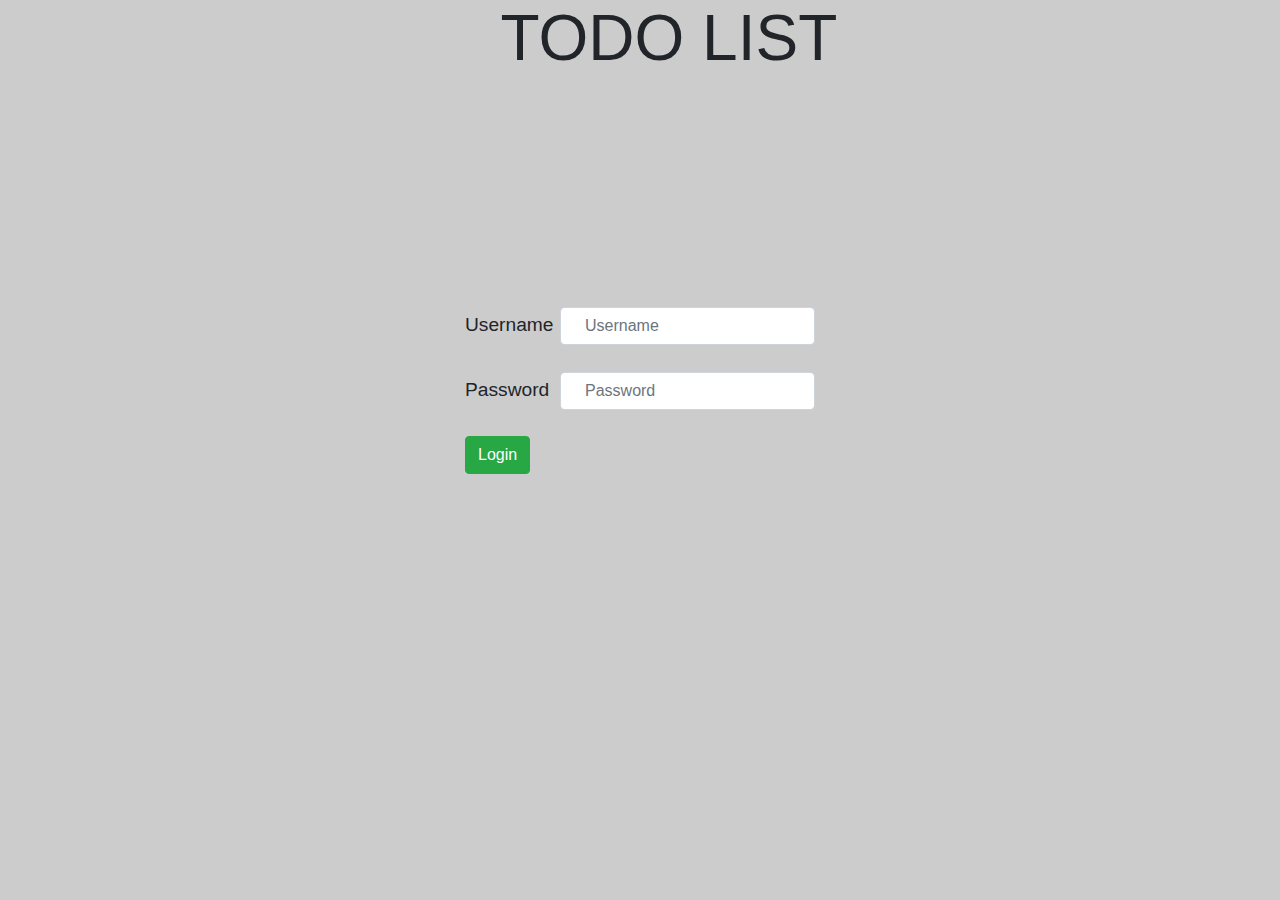
<file: login.html>
<!DOCTYPE html>
<html lang="en">

<head>
    <meta charset="UTF-8">
    <meta name="viewport" content="width=device-width, initial-scale=1.0">
    <meta http-equiv="X-UA-Compatible" content="ie=edge">
    <title>TODO</title>
    <link rel="stylesheet" href="https://stackpath.bootstrapcdn.com/bootstrap/4.3.1/css/bootstrap.min.css"
        integrity="sha384-ggOyR0iXCbMQv3Xipma34MD+dH/1fQ784/j6cY/iJTQUOhcWr7x9JvoRxT2MZw1T" crossorigin="anonymous">
    </link>
    <link rel="stylesheet" href="css/login.css">
    </link>
</head>

<body>
    <div class="container">
        <section class="header">
            <div class="row">
                <div class="col-4"></div>
                <div class="col-6">
                    <h1>&nbsp;&nbsp;TODO LIST</h1>
                </div>
                <div class="col-2"></div>
            </div>
        </section>
    </div>
    <div class="container">
        <section class="login-custom">

            <form id="form1">
                <div class="form-group">
                    <div class="row">
                        <div class="col-2"></div>
                        <div class="col-2"></div>
                        <div class="col-4">
                            <div class="row">
                                <div class="col-3 custom-col">
                                    <label class="form-text custom-login-text">Username</label>
                                </div>
                                <div class="col-9">
                                    <input class="form-control custom-control" name="usrnm" placeholder="Username"
                                        required autocomplete="off">
                                </div>
                            </div>
                        </div>
                        <div class="col-4"></div>
                    </div>
                    <br>
                    <div class="row">
                        <div class="col-2"></div>
                        <div class="col-2"></div>
                        <div class="col-4">
                            <div class="row">
                                <div class="col-3  custom-col">
                                    <label class="form-text custom-login-text">Password</label>
                                </div>
                                <div class="col-9">
                                    <input class="form-control  custom-control" type="password" name="passwd"
                                        placeholder="Password" required autocomplete="off">
                                </div>
                            </div>
                        </div>
                        <div class="col-4"></div>
                    </div>
                    <br>
                    <div class="row">
                        <div class="col-2"></div>
                        <div class="col-2"></div>
                        <div class="col-3">
                            <button type="button" class="btn btn-success" id="login">Login</button>
                        </div>
                        <div class="col-4"></div>
                    </div>
                    <div class="row">
                        <div class="col-2"></div>
                        <div class="col-2"></div>
                        <div class="col-8">
                            <p id="validCheck"></p>
                        </div>

                    </div>
                </div>
            </form>
        </section>
    </div>

    <!-- Script goes here -->
    <script src="https://code.jquery.com/jquery-3.3.1.slim.min.js"
        integrity="sha384-q8i/X+965DzO0rT7abK41JStQIAqVgRVzpbzo5smXKp4YfRvH+8abtTE1Pi6jizo"
        crossorigin="anonymous"></script>
    <script src="https://cdnjs.cloudflare.com/ajax/libs/popper.js/1.14.7/umd/popper.min.js"
        integrity="sha384-UO2eT0CpHqdSJQ6hJty5KVphtPhzWj9WO1clHTMGa3JDZwrnQq4sF86dIHNDz0W1"
        crossorigin="anonymous"></script>
    <script src="https://stackpath.bootstrapcdn.com/bootstrap/4.3.1/js/bootstrap.min.js"
        integrity="sha384-JjSmVgyd0p3pXB1rRibZUAYoIIy6OrQ6VrjIEaFf/nJGzIxFDsf4x0xIM+B07jRM"
        crossorigin="anonymous"></script>
    <script src="js/jquery-3.4.1.min.js"></script>
    <script src="js/login.js"></script>
</body>

</html>
</file>
<file: css/login.css>
@media screen and (min-width : 980px){
    .custom-login-text{
        font-size:1.5vw;
       
    
    }
    h1{
        font-size:5vw;
    }

}

@media screen and (max-width : 979px){
    .custom-login-text{
        font-size:1.4vw;
        
    
    }
    h1{
        font-size:4vw;
    }

}

@media screen and (max-width : 600px){
    .custom-col{
        display: none;
    }
    #login{
        width:100%;
        font-size:2vw;
    }
    .custom-control{
        font-size:2vw;
    }
    #validCheck{
        font-size:2vw;
    }
    h1{
        font-size:2vw;
    }

}

#validCheck{
    color:green;
}

.login-custom{
   margin-top:20%;
    background-color: none;
}
body{
    background-color:rgb(204, 204, 204);
    background-size: 100%;
    background-repeat: no-repeat;
    background-position: 50% 50%;
}
</file>
